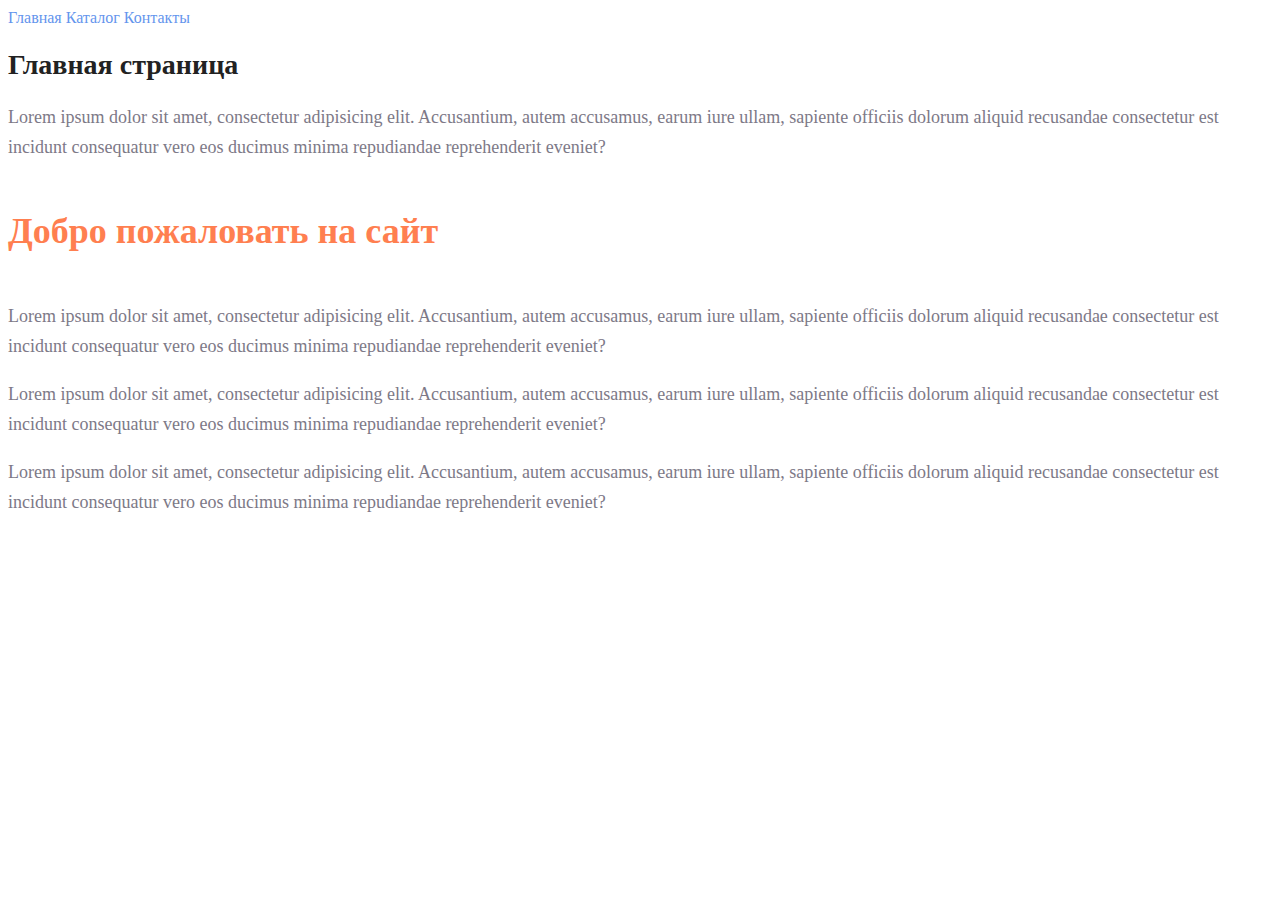
<file: index.html>
<!DOCTYPE html>
<html lang="en">
<head>
    <meta charset="UTF-8">
    <meta name="viewport" content="width=device-width, initial-scale=1.0">
    <title>Document</title>
    <link rel="stylesheet" href="style.css">
</head>
<body>
    <a class="main" href="index.html">Главная</a>
    <a class="main" href="catalog/catalog.html">Каталог</a>
    <a class="main" href="#">Контакты</a>
    <h1 class="head1" >Главная страница</h1>
    <p class="par">Lorem ipsum dolor sit amet, consectetur adipisicing elit. Accusantium, autem accusamus, earum iure ullam, sapiente officiis dolorum aliquid recusandae consectetur est incidunt consequatur vero eos ducimus minima repudiandae reprehenderit eveniet?</p>
    <h2 class="head2">Добро пожаловать на сайт</h2>
    <p class="par">Lorem ipsum dolor sit amet, consectetur adipisicing elit. Accusantium, autem accusamus, earum iure ullam, sapiente officiis dolorum aliquid recusandae consectetur est incidunt consequatur vero eos ducimus minima repudiandae reprehenderit eveniet?</p>
    <p class="par">Lorem ipsum dolor sit amet, consectetur adipisicing elit. Accusantium, autem accusamus, earum iure ullam, sapiente officiis dolorum aliquid recusandae consectetur est incidunt consequatur vero eos ducimus minima repudiandae reprehenderit eveniet?</p>
    <p class="par">Lorem ipsum dolor sit amet, consectetur adipisicing elit. Accusantium, autem accusamus, earum iure ullam, sapiente officiis dolorum aliquid recusandae consectetur est incidunt consequatur vero eos ducimus minima repudiandae reprehenderit eveniet?</p>
    
</body>
</html>
</file>
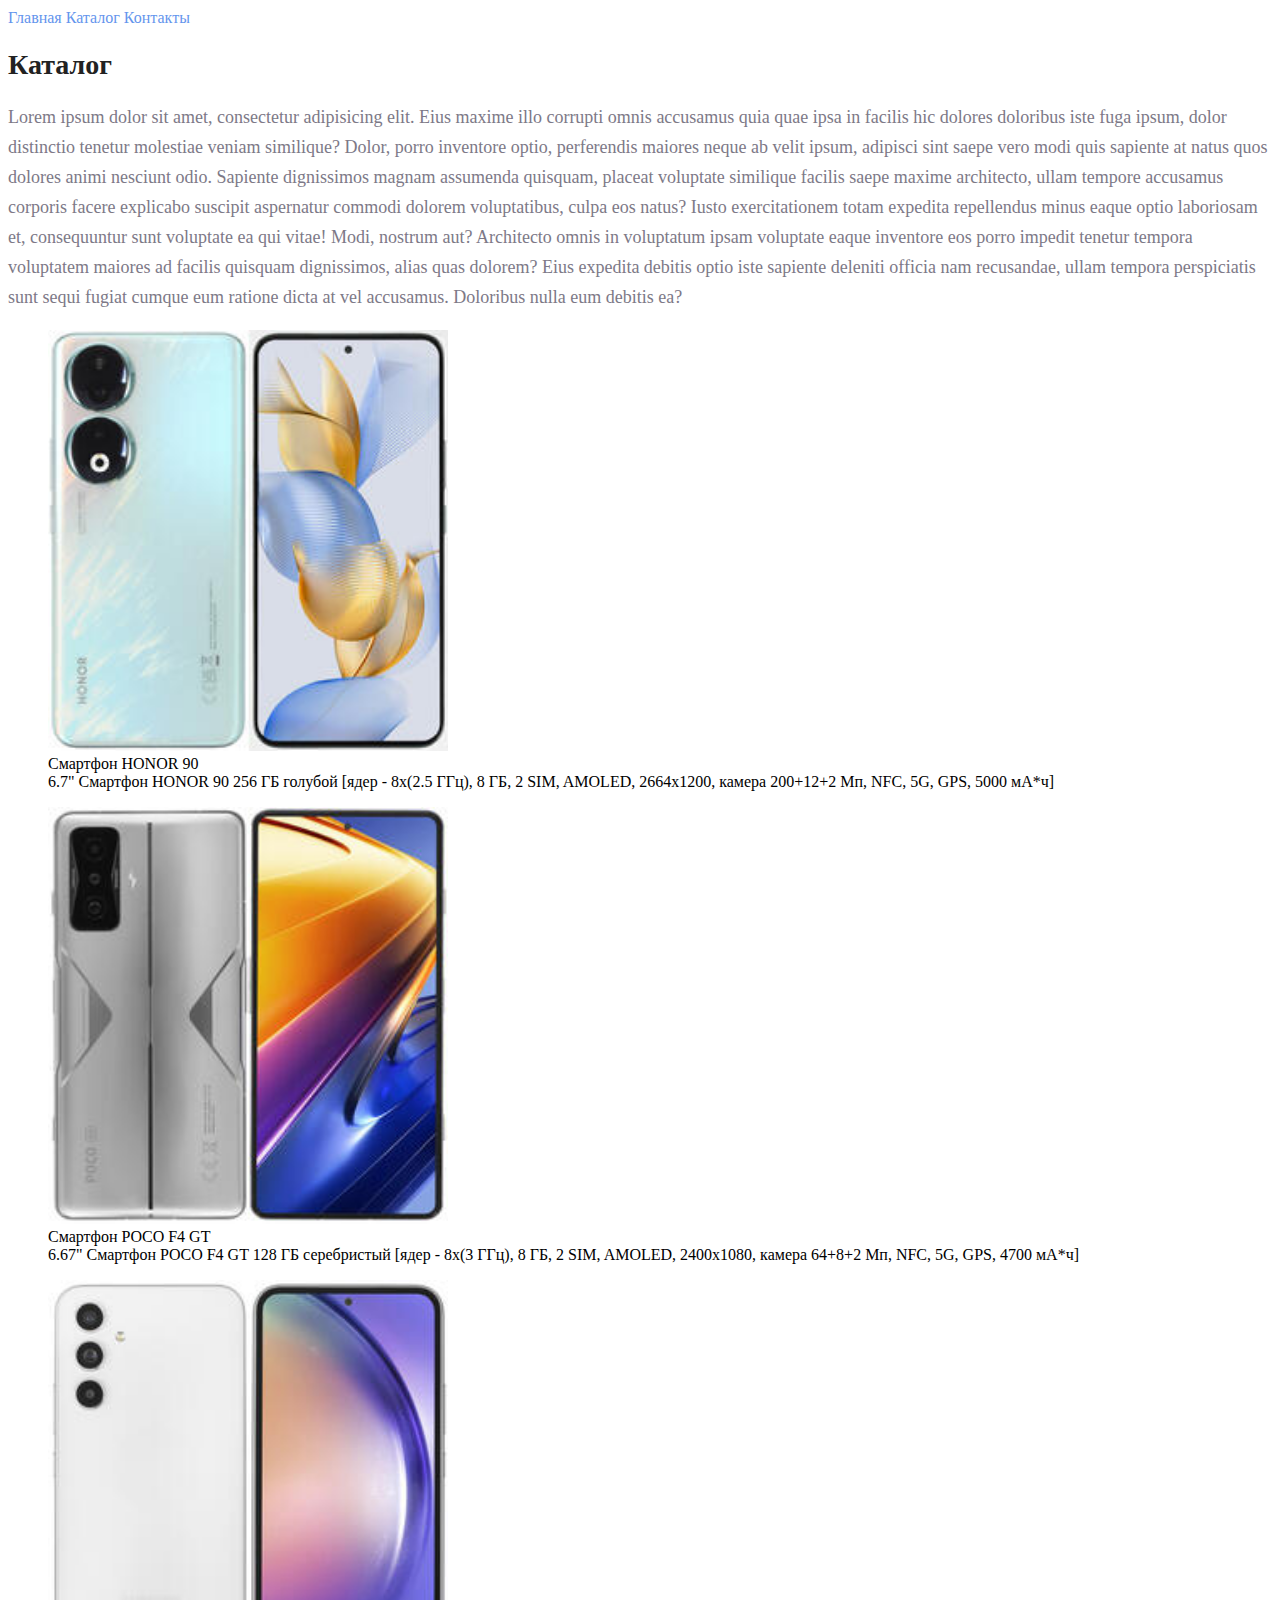
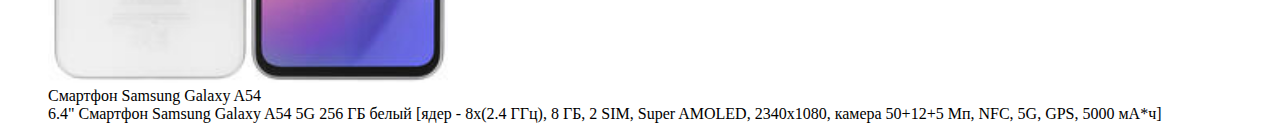
<file: catalog/catalog.html>
<!DOCTYPE html>
<html lang="en">
<head>
    <meta charset="UTF-8">
    <meta name="viewport" content="width=device-width, initial-scale=1.0">
    <title>Document</title>
    <link rel="stylesheet" href="../style.css">
</head>
<body>
    <a class="main" href="../index.html">Главная</a>
    <a class="main" href="catalog.html">Каталог</a>
    <a class="main" href="#">Контакты</a>
    <h1 class="head1">Каталог</h1>
    <p class="par">Lorem ipsum dolor sit amet, consectetur adipisicing elit. Eius maxime illo corrupti omnis accusamus quia quae ipsa in facilis hic dolores doloribus iste fuga ipsum, dolor distinctio tenetur molestiae veniam similique? Dolor, porro inventore optio, perferendis maiores neque ab velit ipsum, adipisci sint saepe vero modi quis sapiente at natus quos dolores animi nesciunt odio. Sapiente dignissimos magnam assumenda quisquam, placeat voluptate similique facilis saepe maxime architecto, ullam tempore accusamus corporis facere explicabo suscipit aspernatur commodi dolorem voluptatibus, culpa eos natus? Iusto exercitationem totam expedita repellendus minus eaque optio laboriosam et, consequuntur sunt voluptate ea qui vitae! Modi, nostrum aut? Architecto omnis in voluptatum ipsam voluptate eaque inventore eos porro impedit tenetur tempora voluptatem maiores ad facilis quisquam dignissimos, alias quas dolorem? Eius expedita debitis optio iste sapiente deleniti officia nam recusandae, ullam tempora perspiciatis sunt sequi fugiat cumque eum ratione dicta at vel accusamus. Doloribus nulla eum debitis ea?</p>
    <figure>
    <img src="../img/honor 90.jpg" alt="honor 90 logo" width="400px">
    <figcaption>Смартфон HONOR 90</figcaption>
    <figcaption>6.7" Смартфон HONOR 90 256 ГБ голубой [ядер - 8x(2.5 ГГц), 8 ГБ, 2 SIM, AMOLED, 2664x1200, камера 200+12+2 Мп, NFC, 5G, GPS, 5000 мА*ч]</figcaption>
    </figure>
    <figure>
        <img src="../img/poco f4 gt.jpg" alt="poco f4 gt logo" width="400px">
        <figcaption>Смартфон POCO F4 GT</figcaption>
        <figcaption>6.67" Смартфон POCO F4 GT 128 ГБ серебристый [ядер - 8x(3 ГГц), 8 ГБ, 2 SIM, AMOLED, 2400x1080, камера 64+8+2 Мп, NFC, 5G, GPS, 4700 мА*ч]</figcaption>
        </figure>
        <figure>
    <img src="../img/samsung.jpg" alt="samsung logo" width="400px">
    <figcaption>Смартфон Samsung Galaxy A54</figcaption>
    <figcaption>6.4" Смартфон Samsung Galaxy A54 5G 256 ГБ белый [ядер - 8x(2.4 ГГц), 8 ГБ, 2 SIM, Super AMOLED, 2340x1080, камера 50+12+5 Мп, NFC, 5G, GPS, 5000 мА*ч]</figcaption>
    </figure>
</body>
</html>
</file>
<file: style.css>
a {
    text-decoration: none;
 }
 .main {
    color: cornflowerblue;
    font-size: 16px;
    line-height: 20px;
 }

 .head1{
    color: #222222;
    font-size: 28px;
    line-height: 36px;
    font-weight: bold;
 }
 .par{
   font-style: normal;
   font-weight: 300;
   font-size: 18px;
   line-height: 30px;
   color: #7D7987;
 }
 .head2{
   color: coral;
   font-style: normal;
   font-weight: 700;
   font-size: 36px;
   line-height: 80px;
 }
</file>
